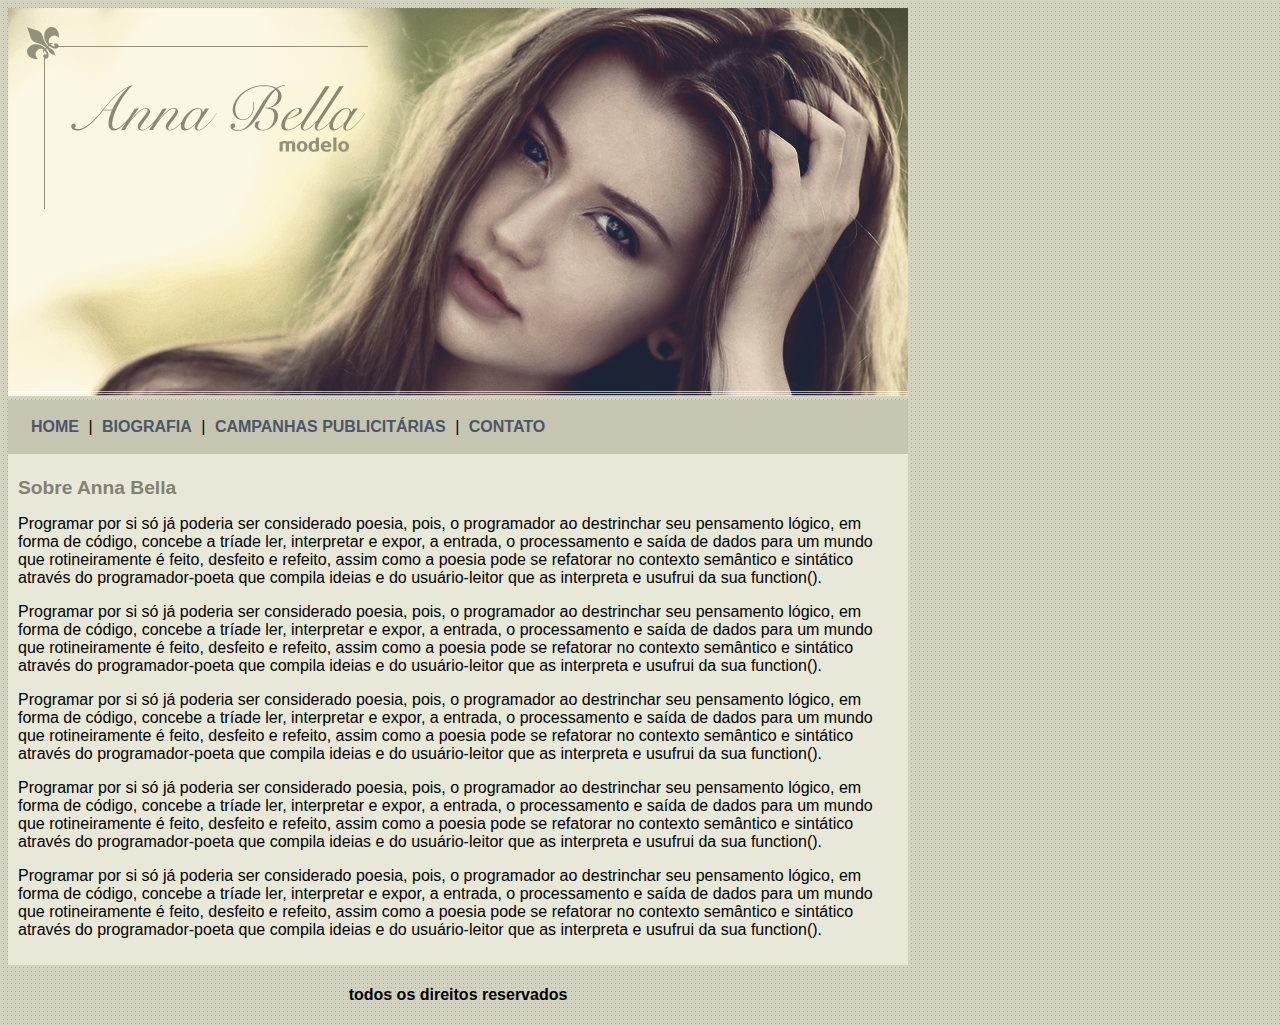
<file: index.html>
<!DOCTYPE html>
<html lang="pt-br">
    <head>
        <meta charset="UTF-8">
        <title>Anna Bella Oficial</title>
    
        <link rel="stylesheet" type="text/css" href="estilo.css">
        
    </head>

    <body>
        <div id="principal"> <!--inicio conteudo-->
            <img src="imagens/capa.png"> 
            <div id="menu">
               <a href="index.html">HOME</a> |
               <a href="biografia.html">BIOGRAFIA</a> |
               <a href="campanhas-publicitarias.html">CAMPANHAS PUBLICITÁRIAS</a> |
               <a href="contato.html">CONTATO</a> 
            </div>
            
            <div id="conteudo">
                <h1>Sobre Anna Bella</h1>
                <p>
                    Programar por si só já poderia ser considerado poesia, pois, o programador ao destrinchar seu pensamento lógico, em forma de código, concebe a tríade ler, interpretar e expor, a entrada, o processamento e saída de dados para um mundo que rotineiramente é feito, desfeito e refeito, assim como a poesia pode se refatorar no contexto semântico e sintático através do programador-poeta que compila ideias e do usuário-leitor que as interpreta e usufrui da sua function().
                </p>
                
                <p>
                    Programar por si só já poderia ser considerado poesia, pois, o programador ao destrinchar seu pensamento lógico, em forma de código, concebe a tríade ler, interpretar e expor, a entrada, o processamento e saída de dados para um mundo que rotineiramente é feito, desfeito e refeito, assim como a poesia pode se refatorar no contexto semântico e sintático através do programador-poeta que compila ideias e do usuário-leitor que as interpreta e usufrui da sua function().
                </p>
                
                <p>
                    Programar por si só já poderia ser considerado poesia, pois, o programador ao destrinchar seu pensamento lógico, em forma de código, concebe a tríade ler, interpretar e expor, a entrada, o processamento e saída de dados para um mundo que rotineiramente é feito, desfeito e refeito, assim como a poesia pode se refatorar no contexto semântico e sintático através do programador-poeta que compila ideias e do usuário-leitor que as interpreta e usufrui da sua function().
                </p>

                <p>
                    Programar por si só já poderia ser considerado poesia, pois, o programador ao destrinchar seu pensamento lógico, em forma de código, concebe a tríade ler, interpretar e expor, a entrada, o processamento e saída de dados para um mundo que rotineiramente é feito, desfeito e refeito, assim como a poesia pode se refatorar no contexto semântico e sintático através do programador-poeta que compila ideias e do usuário-leitor que as interpreta e usufrui da sua function().
                </p>
                
                <p>
                    Programar por si só já poderia ser considerado poesia, pois, o programador ao destrinchar seu pensamento lógico, em forma de código, concebe a tríade ler, interpretar e expor, a entrada, o processamento e saída de dados para um mundo que rotineiramente é feito, desfeito e refeito, assim como a poesia pode se refatorar no contexto semântico e sintático através do programador-poeta que compila ideias e do usuário-leitor que as interpreta e usufrui da sua function().
                </p><!--fim do conteudo-->

            </div>

            <div id="rodape">
                <h4>todos os direitos reservados</h4>
            </div>

        </div>

    </body>

</html>
</file>
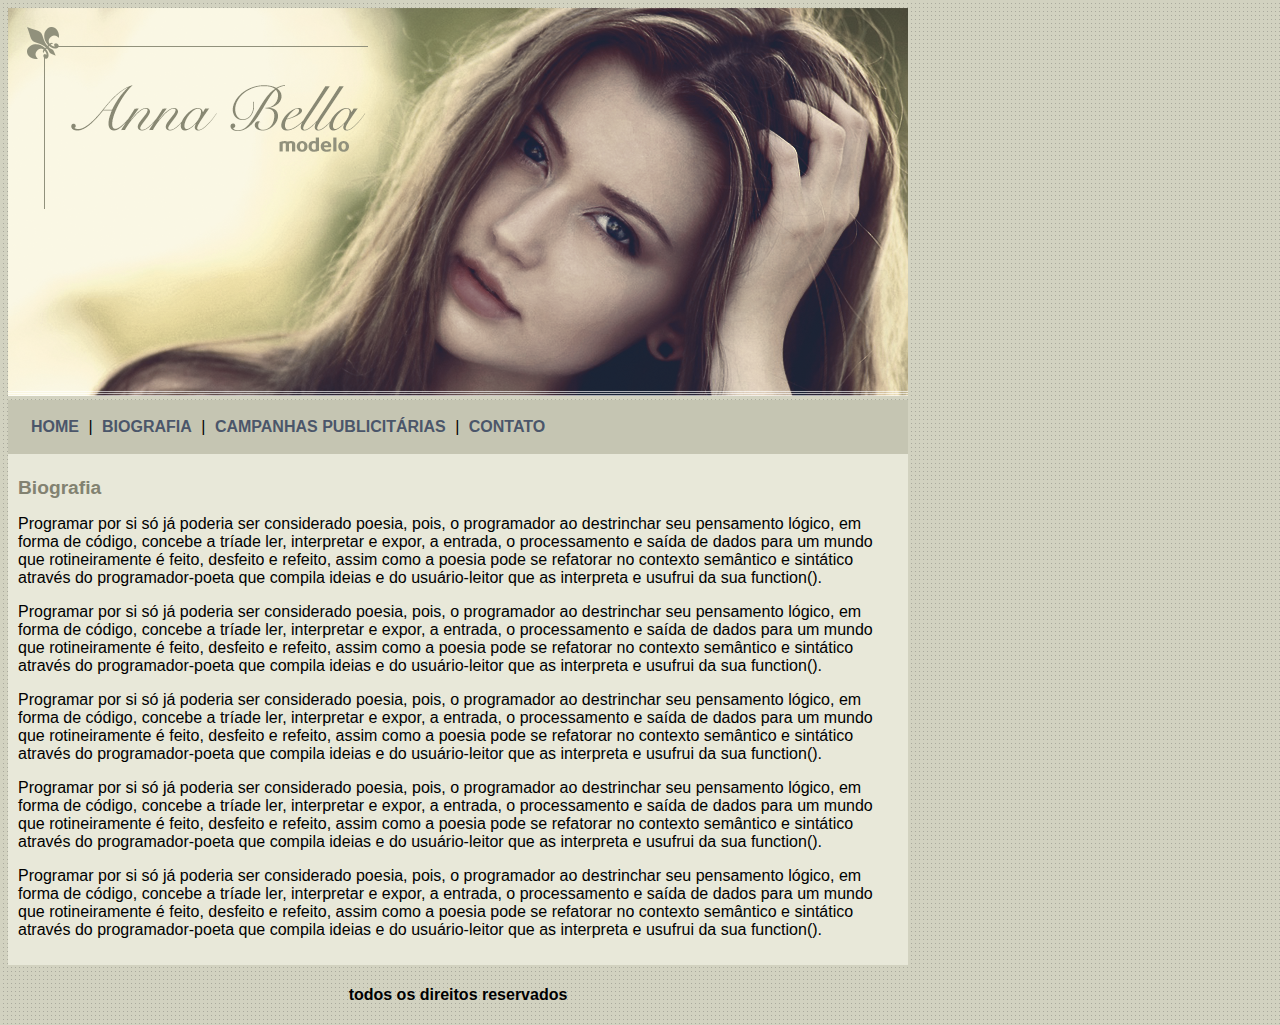
<file: biografia.html>
<!DOCTYPE html>
<html lang="pt-br">
    <head>
        <meta charset="UTF-8">
        <title>Anna Bella Oficiali-Biografia</title>
    
        <link rel="stylesheet" type="text/css" href="estilo.css">
        
    </head>

    <body>
        <div id="principal"> <!--inicio conteudo-->
            <img src="imagens/capa.png"> 
            <div id="menu">
               <a href="index.html">HOME</a> |
               <a href="biografia.html">BIOGRAFIA</a> |
               <a href="campanhas-publicitarias.html">CAMPANHAS PUBLICITÁRIAS</a> |
               <a href="contato.html">CONTATO</a> 
            </div>
            
            <div id="conteudo">
                <h1>Biografia</h1>
                <p>
                    Programar por si só já poderia ser considerado poesia, pois, o programador ao destrinchar seu pensamento lógico, em forma de código, concebe a tríade ler, interpretar e expor, a entrada, o processamento e saída de dados para um mundo que rotineiramente é feito, desfeito e refeito, assim como a poesia pode se refatorar no contexto semântico e sintático através do programador-poeta que compila ideias e do usuário-leitor que as interpreta e usufrui da sua function().
                </p>
                
                <p>
                    Programar por si só já poderia ser considerado poesia, pois, o programador ao destrinchar seu pensamento lógico, em forma de código, concebe a tríade ler, interpretar e expor, a entrada, o processamento e saída de dados para um mundo que rotineiramente é feito, desfeito e refeito, assim como a poesia pode se refatorar no contexto semântico e sintático através do programador-poeta que compila ideias e do usuário-leitor que as interpreta e usufrui da sua function().
                </p>
                
                <p>
                    Programar por si só já poderia ser considerado poesia, pois, o programador ao destrinchar seu pensamento lógico, em forma de código, concebe a tríade ler, interpretar e expor, a entrada, o processamento e saída de dados para um mundo que rotineiramente é feito, desfeito e refeito, assim como a poesia pode se refatorar no contexto semântico e sintático através do programador-poeta que compila ideias e do usuário-leitor que as interpreta e usufrui da sua function().
                </p>

                <p>
                    Programar por si só já poderia ser considerado poesia, pois, o programador ao destrinchar seu pensamento lógico, em forma de código, concebe a tríade ler, interpretar e expor, a entrada, o processamento e saída de dados para um mundo que rotineiramente é feito, desfeito e refeito, assim como a poesia pode se refatorar no contexto semântico e sintático através do programador-poeta que compila ideias e do usuário-leitor que as interpreta e usufrui da sua function().
                </p>
                
                <p>
                    Programar por si só já poderia ser considerado poesia, pois, o programador ao destrinchar seu pensamento lógico, em forma de código, concebe a tríade ler, interpretar e expor, a entrada, o processamento e saída de dados para um mundo que rotineiramente é feito, desfeito e refeito, assim como a poesia pode se refatorar no contexto semântico e sintático através do programador-poeta que compila ideias e do usuário-leitor que as interpreta e usufrui da sua function().
                </p><!--fim do conteudo-->

            </div>

            <div id="rodape">
                <h4>todos os direitos reservados</h4>
            </div>

        </div>

    </body>

</html>
</file>
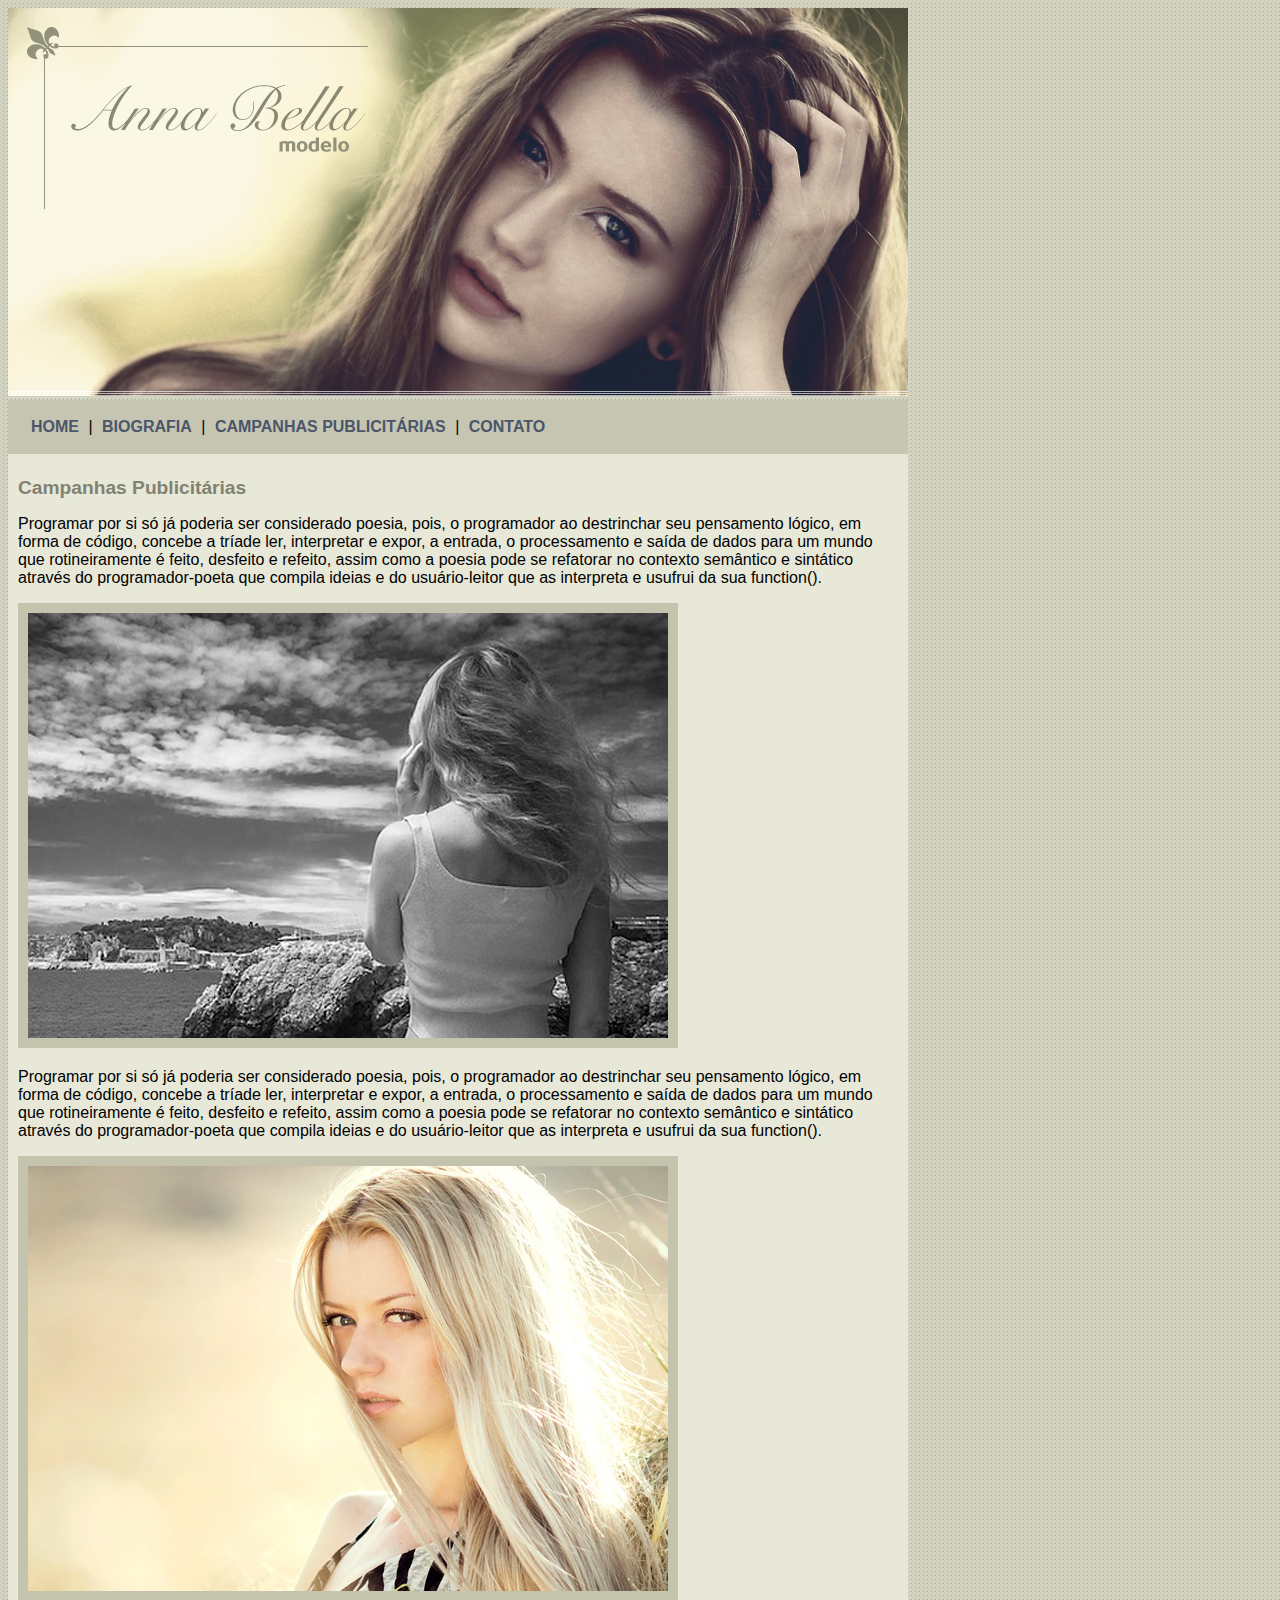
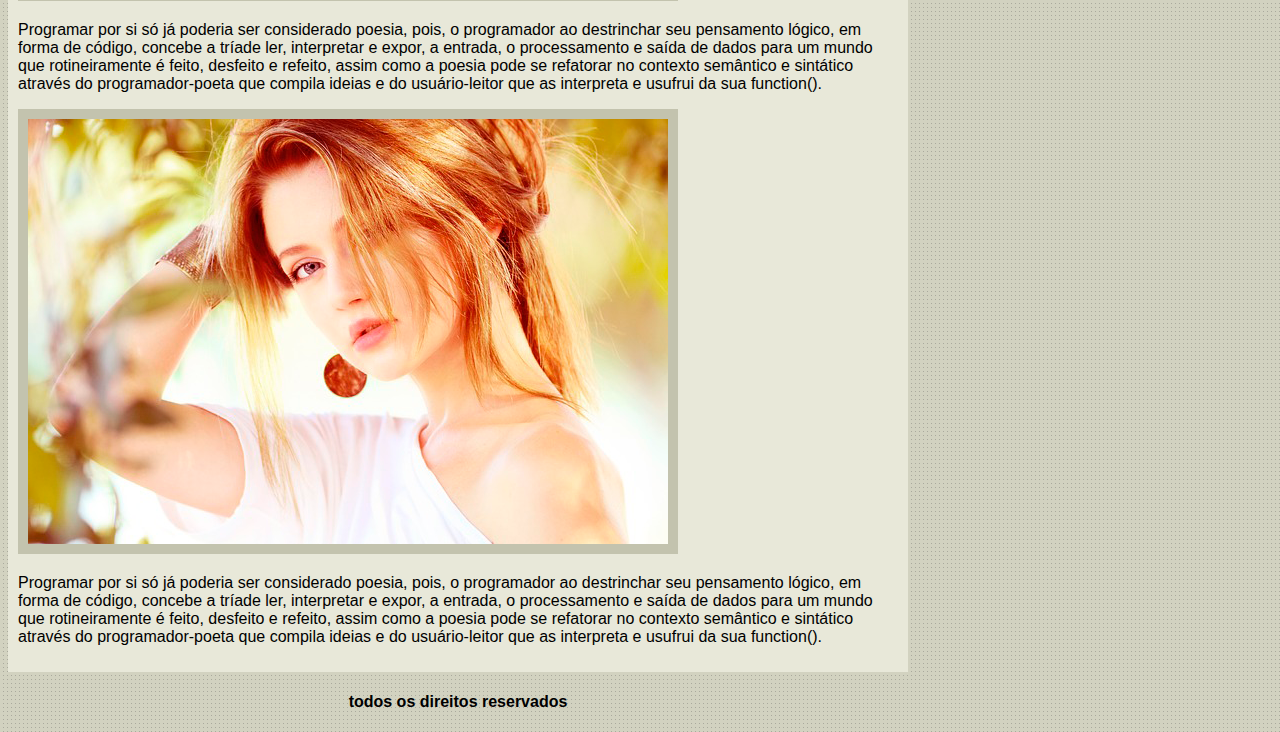
<file: campanhas-publicitarias.html>
<!DOCTYPE html>
<html lang="pt-br">
    <head>
        <meta charset="UTF-8">
        <title>Anna Bella Oficiali-Campanhas Publicitárias</title>
    
        <link rel="stylesheet" type="text/css" href="estilo.css">
        
    </head>

    <body>
        <div id="principal"> <!--inicio conteudo-->
            <img src="imagens/capa.png"> 
            <div id="menu">
               <a href="index.html">HOME</a> |
               <a href="biografia.html">BIOGRAFIA</a> |
               <a href="campanhas-publicitarias.html">CAMPANHAS PUBLICITÁRIAS</a> |
               <a href="contato.html">CONTATO</a> 
            </div>
            
            <div id="conteudo">
                <h1>Campanhas Publicitárias</h1>
                <p>
                    Programar por si só já poderia ser considerado poesia, pois, o programador ao destrinchar seu pensamento lógico, em forma de código, concebe a tríade ler, interpretar e expor, a entrada, o processamento e saída de dados para um mundo que rotineiramente é feito, desfeito e refeito, assim como a poesia pode se refatorar no contexto semântico e sintático através do programador-poeta que compila ideias e do usuário-leitor que as interpreta e usufrui da sua function().
                </p>
                
                <img src="imagens/foto1.png" class="img-campanha">

                <p>
                    Programar por si só já poderia ser considerado poesia, pois, o programador ao destrinchar seu pensamento lógico, em forma de código, concebe a tríade ler, interpretar e expor, a entrada, o processamento e saída de dados para um mundo que rotineiramente é feito, desfeito e refeito, assim como a poesia pode se refatorar no contexto semântico e sintático através do programador-poeta que compila ideias e do usuário-leitor que as interpreta e usufrui da sua function().
                </p>
                
                <img src="imagens/foto2.png" class="img-campanha">

                <p>
                    Programar por si só já poderia ser considerado poesia, pois, o programador ao destrinchar seu pensamento lógico, em forma de código, concebe a tríade ler, interpretar e expor, a entrada, o processamento e saída de dados para um mundo que rotineiramente é feito, desfeito e refeito, assim como a poesia pode se refatorar no contexto semântico e sintático através do programador-poeta que compila ideias e do usuário-leitor que as interpreta e usufrui da sua function().
                </p>

                <img src="imagens/foto3.png" class="img-campanha">
                
                <p>
                    Programar por si só já poderia ser considerado poesia, pois, o programador ao destrinchar seu pensamento lógico, em forma de código, concebe a tríade ler, interpretar e expor, a entrada, o processamento e saída de dados para um mundo que rotineiramente é feito, desfeito e refeito, assim como a poesia pode se refatorar no contexto semântico e sintático através do programador-poeta que compila ideias e do usuário-leitor que as interpreta e usufrui da sua function().
                </p><!--fim do conteudo-->

            </div>

            <div id="rodape">
                <h4>todos os direitos reservados</h4>
            </div>

        </div>

    </body>

</html>
</file>
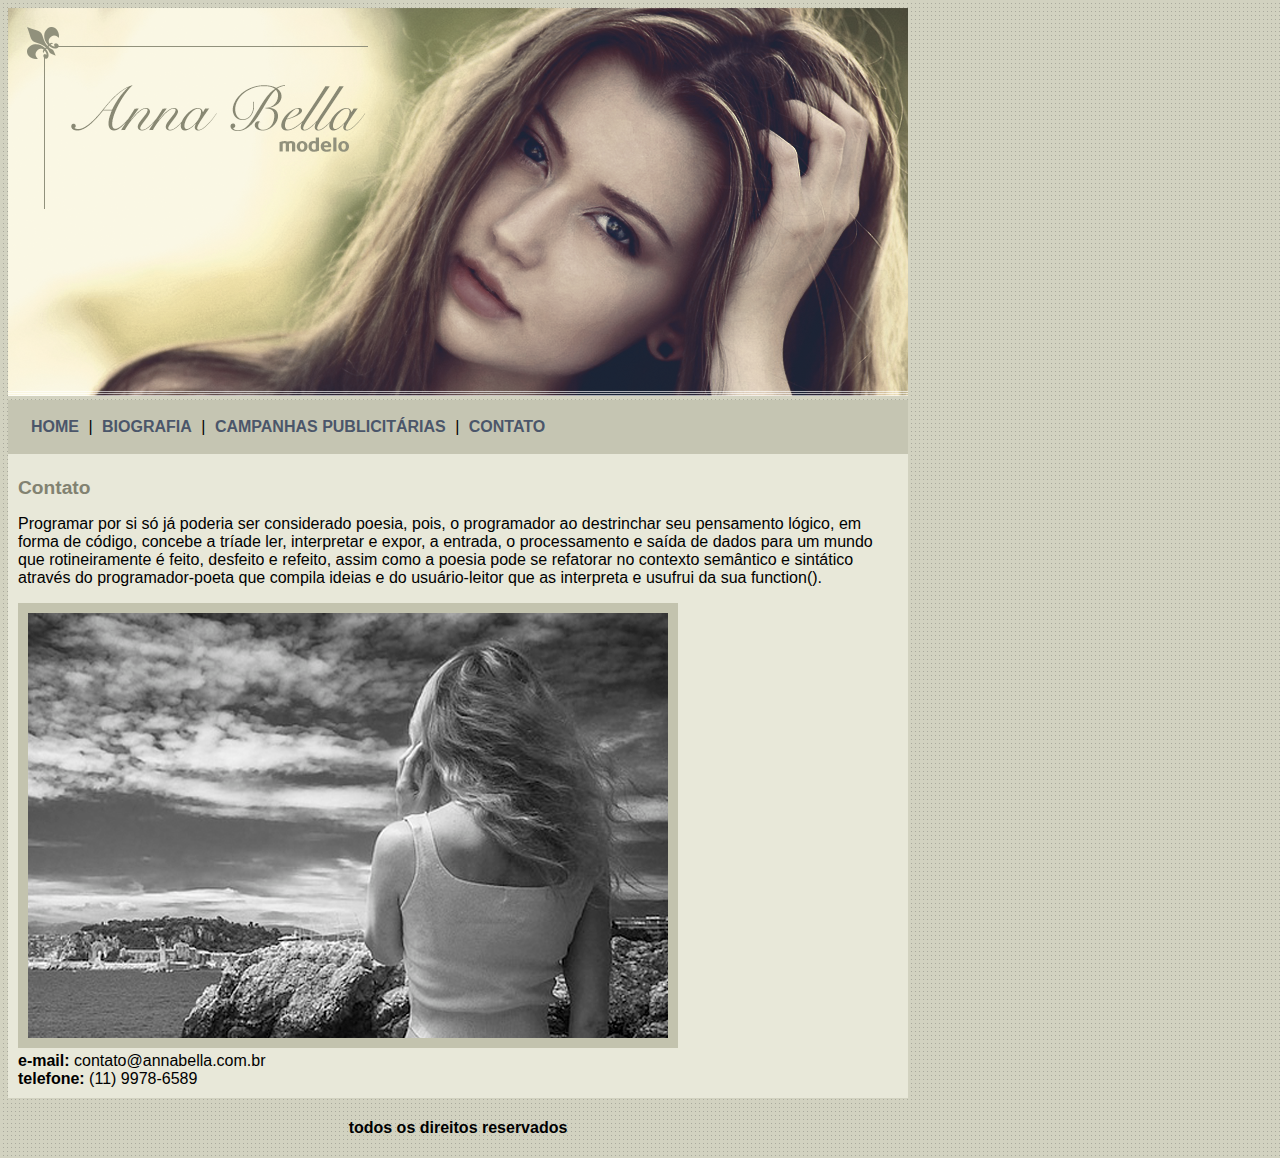
<file: contato.html>
<!DOCTYPE html>
<html lang="pt-br">
    <head>
        <meta charset="UTF-8">
        <title>Anna Bella Oficiali-Contato</title>
    
        <link rel="stylesheet" type="text/css" href="estilo.css">
        
    </head>

    <body>
        <div id="principal"> <!--inicio conteudo-->
            <img src="imagens/capa.png"> 
            <div id="menu">
               <a href="index.html">HOME</a> |
               <a href="biografia.html">BIOGRAFIA</a> |
               <a href="campanhas-publicitarias.html">CAMPANHAS PUBLICITÁRIAS</a> |
               <a href="contato.html">CONTATO</a> 
            </div>
            
            <div id="conteudo">
                <h1>Contato</h1>
                <p>
                    Programar por si só já poderia ser considerado poesia, pois, o programador ao destrinchar seu pensamento lógico, em forma de código, concebe a tríade ler, interpretar e expor, a entrada, o processamento e saída de dados para um mundo que rotineiramente é feito, desfeito e refeito, assim como a poesia pode se refatorar no contexto semântico e sintático através do programador-poeta que compila ideias e do usuário-leitor que as interpreta e usufrui da sua function().
                </p>
                
                <img src="imagens/foto1.png" class="img-campanha">

                <div>
                    <strong>e-mail:</strong>
                    contato@annabella.com.br <br>
                    <strong>telefone:</strong> (11) 9978-6589
                </div>

            </div><!--fim do conteudo-->

            <div id="rodape">
                <h4>todos os direitos reservados</h4>
            </div>

        </div>

    </body>

</html>
</file>
<file: estilo.css>
body {
    background: #d2d2c1 url('imagens/fundo.png');
    font: 16px arial, helvetica, sans-serif;
}
#principal {
    width: 900px;
}
#menu {
    background: #c5c5b2;
    padding: 18px;
}
#conteudo {
    background: #e8e8d9;
    padding: 10px;
}
#rodape {
    text-align: center;
}
a {
    color: #4b566a; 
    text-decoration: none;
    font-weight: bold;
    padding: 5px;
}
.centralizar {
    text-align: center;
}
.img-campanha {
    border: 10px solid #c3c3ae;
}
h1 {
    color: #828271;
    font-size: 1.2em;
}
</file>
